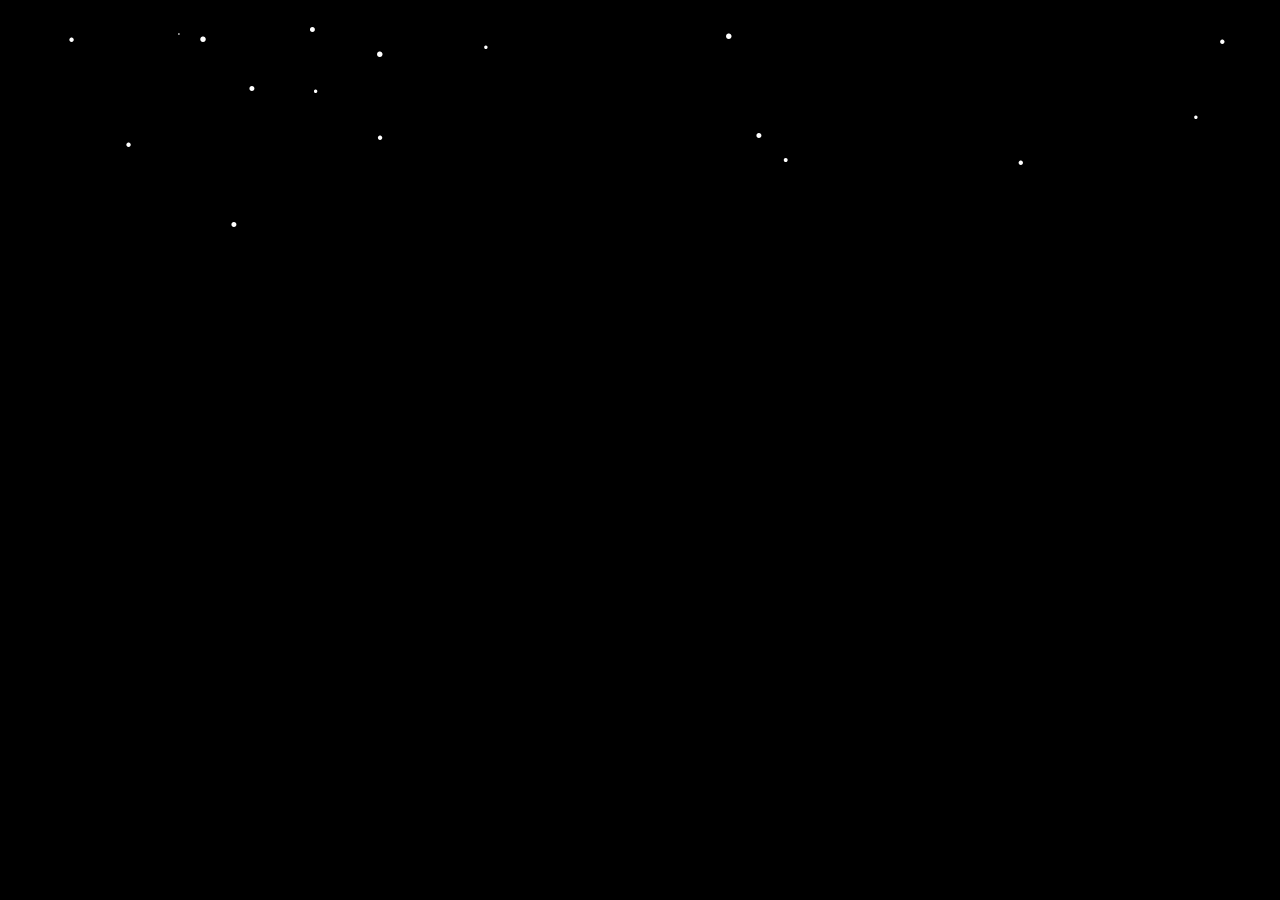
<file: src/util/snow/index.html>
<html>
<head>
    <title>Neve</title>
    <style>
    body {
        background-color: black;
    }
    #text {
        color: white;
        position: fixed;
        text-align: center;
        top: 30%;
        width: 100%;
        font-size: 5em;
    }
    </style>
    <!--
    Per ottenere l'effetto neve ho usato la libreria snowstorm.js
    Il sito contiene una guida completa: http://www.schillmania.com/projects/snowstorm/
    -->	
    <script src="snowstorm-min.js"></script>
</head>
<body>
    <p id="text"></p>
    <script>
    /*
    // Il numero di fiocchi di neve presenti sullo schermo
    snowStorm.flakesMaxActive = 256;

    document.getElementById("text").innerHTML = "messaggio da visualizzare";
    */
    </script>
</body>
</html>
</file>
